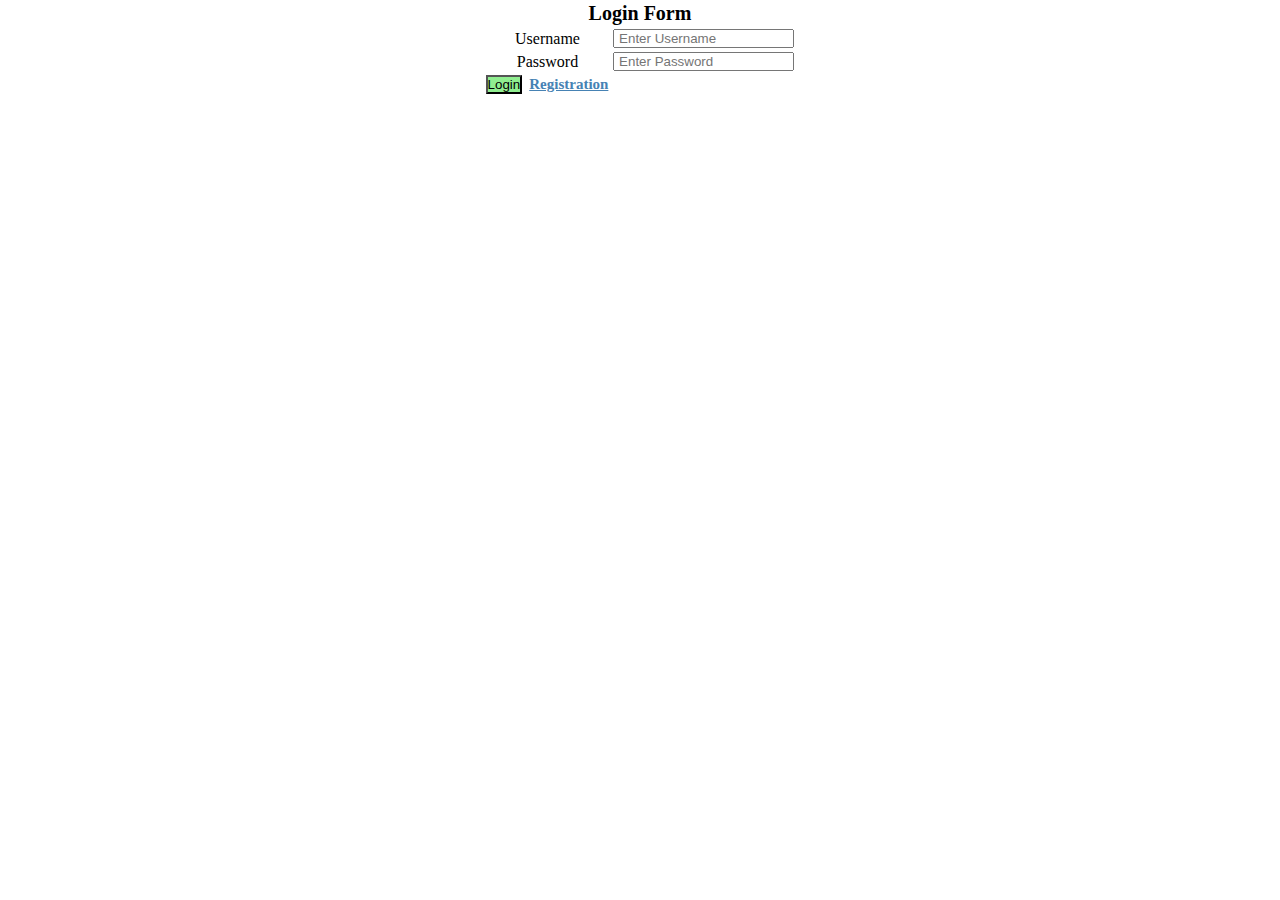
<file: index.html>
<!DOCTYPE html>
<html lang="en">

<head>
    <meta charset="UTF-8">
    <meta http-equiv="X-UA-Compatible" content="IE=edge">
    <meta name="viewport" content="width=device-width, initial-scale=1.0">
    <title>Document</title>
    <link rel="stylesheet" href="style2.css">
</head>

<body>

    <body bgcolor="white">
        <h1 style="font-size: 20px; text-align: center;"><b> Login Form</b></h1>
        <center>
            <form action="#">
                <table style="text-align: center;">
                    <tr>
                        <td>
                            <label style="text-align: center;">Username</label>
                        </td>
                        <td>
                            <input type="text" placeholder=" Enter Username">
                        </td>
                    </tr>

                    <tr>
                        <td>
                            <label style="text-align: center;">Password</label>
                        </td>
                        <td>
                            <input type="password" placeholder=" Enter Password">
                        </td>
                    </tr>
                    <tr>
                        <td>
                            <button type="Login" style="background-color: lightgreen;">Login</button>
                            <a style="font-size: 15px; color: steelblue;" href="assignment1.html"><b>Registration </b></a>
                        </td>
                    </tr>
                </table>


            </form>
        </center>


    </body>

</html>
</file>
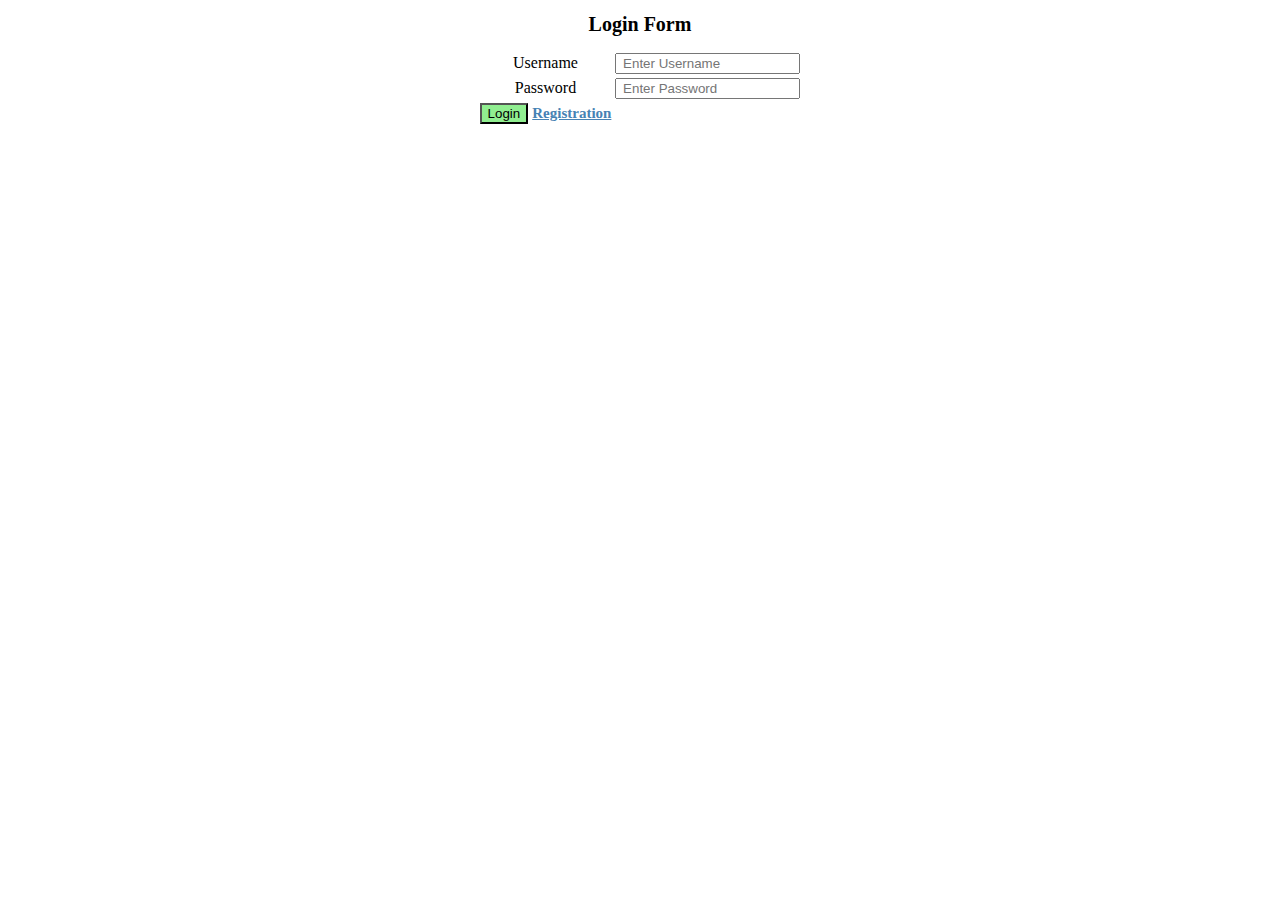
<file: assignment.html>
<!DOCTYPE html>
<html lang="en">

<head>
    <meta charset="UTF-8">
    <meta http-equiv="X-UA-Compatible" content="IE=edge">
    <meta name="viewport" content="width=device-width, initial-scale=1.0">
    <title>Document</title>
</head>

<body>

    <body bgcolor="white">
        <h1 style="font-size: 20px; text-align: center;"><b> Login Form</b></h1>
        <center>
            <form action="#">
                <table style="text-align: center;">
                    <tr>
                        <td>
                            <label style="text-align: center;">Username</label>
                        </td>
                        <td>
                            <input type="text" placeholder=" Enter Username">
                        </td>
                    </tr>

                    <tr>
                        <td>
                            <label style="text-align: center;">Password</label>
                        </td>
                        <td>
                            <input type="password" placeholder=" Enter Password">
                        </td>
                    </tr>
                    <tr>
                        <td>
                            <button type="Login" style="background-color: lightgreen;">Login</button>
                            <a style="font-size: 15px; color: steelblue;" href="assignment1.html"><b>Registration </b></a>
                        </td>
                    </tr>
                </table>


            </form>
        </center>


    </body>

</html>
</file>
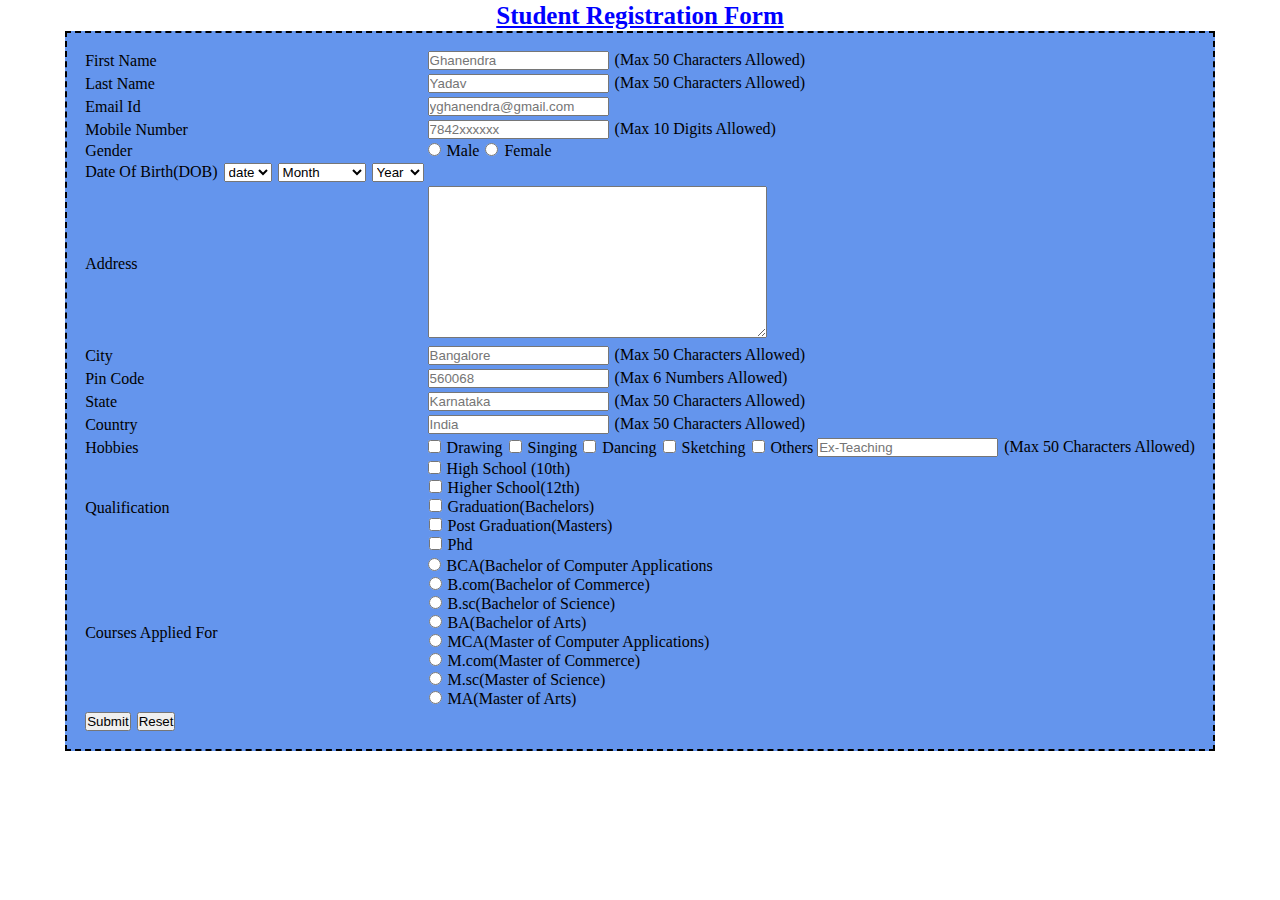
<file: assignment1.html>
<!DOCTYPE html>
<html lang="en">

<head>
    <meta charset="UTF-8">
    <meta http-equiv="X-UA-Compatible" content="IE=edge">
    <meta name="viewport" content="width=device-width, initial-scale=1.0">
    <title>Document</title>
    <link rel="stylesheet"href="style2.css">
</head>

<body>
    <h1 style="color: blue; font-size: 25px; text-align: center;"><u>Student Registration Form</u></h1>
    <center>
    <form action="#">
        <table id="table1">
            <tr>
                <td>
                    <label>First Name</label>
                </td>
                <td>
                    <input type="text" placeholder="Ghanendra">
                    <label>(Max 50 Characters Allowed)</label>

                </td>
            </tr>
            <tr>
                <td>
                    <label>Last Name</label>
                </td>
                <td>
                    <input type="password" placeholder="Yadav">
                    <label>(Max 50 Characters Allowed)</label>
                </td>

            </tr>
            <tr>
                <td>
                    <label>Email Id</label>
                </td>
                <td>
                    <input type="email" placeholder="yghanendra@gmail.com">
                </td>
            </tr>
            <tr>
                <td>
                    <label>Mobile Number</label>
                </td>
                <td>
                    <input type="text" placeholder="7842xxxxxx">
                    <label>(Max 10 Digits Allowed)</label>
                </td>

            </tr>
            <tr>
                <td>
                    <label>Gender</label>
                </td>
                <td>
                    <input type="radio" name="Gender" value="">
                    <label for="Gender">Male</label>
                    <input type="radio" name="Gender" value="">
                    <label for="Gender">Female</label>

                </td>
            </tr>
            <tr>
                <td>
                    <label>Date Of Birth(DOB)</label>
                    <select name="date" id="">
                        <option value="">date</option>
                      <option value="">1</option>
                      <option value="">2</option>
                      <option value="">3</option>
                      <option value="">4</option>
                      <option value="">5</option>
                      <option value="">6</option>
                      <option value="">7</option>
                      <option value="">8</option>
                      <option value="">9</option>
                      <option value="">10</option>
                      <option value="">11</option>
                      <option value="">12</option>
                      <option value="">13</option>
                      <option value="">14</option>
                      <option value="">15</option>
                      <option value="">16</option>
                      <option value="">17</option>
                      <option value="">18</option>
                      <option value="">19</option>
                      <option value="">20</option>
                      <option value="">21</option>
                      <option value="">22</option>
                      <option value="">23</option>
                      <option value="">24</option>
                      <option value="">25</option>
                      <option value="">26</option>
                      <option value="">27</option>
                      <option value="">28</option>
                      <option value="">29</option>
                      <option value="">30</option>
                      <option value="">31</option>

                      </select>


                    <select name="" id="">
                          <option value="">Month</option>
                          <option value="">January</option>
                          <option value="">Febraury</option>
                          <option value="">March</option>
                          <option value="">April</option>
                          <option value="">May</option>
                          <option value="">June</option>
                          <option value="">July</option>
                          <option value="">August</option>
                          <option value="">September</option>
                          <option value="">October</option>
                          <option value="">November</option>
                          <option value="">December</option>
                          
                      </select>


                    <select>
                          <option value="">Year</option>
                          <option value="">2015</option>
                          <option value="">2016</option>
                          <option value="">2017</option>
                          <option value="">2018</option>
                          <option value="">2019</option>
                          <option value="">2020</option>
                          <option value="">2021</option>
                          <option value="">2022</option>
                       </select>
                </td>
            </tr>
            <tr>
                <td>
                    <label>Address</label>
                </td>
                <td>
                    <textarea cols="40" rows="10" placeholder=""></textarea>
                </td>
            </tr>
            <tr>
                <td>
                    <label for="">City</label>

                </td>
                <td>
                    <input type="city" placeholder="Bangalore">
                    <label>(Max 50 Characters Allowed)</label>
                </td>

            </tr>
            <tr>
                <td>
                    <label for="">Pin Code</label>

                </td>
                <td>
                    <input type="city" placeholder="560068">
                    <label>(Max 6 Numbers Allowed)</label>
                </td>

            </tr>
            <tr>
                <td>
                    <label for="">State</label>

                </td>
                <td>
                    <input type="state" placeholder="Karnataka">
                    <label>(Max 50 Characters Allowed)</label>
                </td>

            </tr>
            <tr>
                <td>
                    <label for="">Country</label>

                </td>
                <td>
                    <input type="city" placeholder="India">
                    <label>(Max 50 Characters Allowed)</label>
                </td>

            </tr>
            <tr>
                <td>
                    <label>Hobbies</label>
                </td>

                <td>
                    <input type="checkbox" name="hobbies" value="">
                    <label for="hobbies">Drawing</label>
                    <input type="checkbox" name="hobbies" value="">
                    <label for="hobbies">Singing</label>
                    <input type="checkbox" name="hobbies" value="">
                    <label for="hobbies">Dancing</label>
                    <input type="checkbox" name="hobbies" value="">
                    <label for="hobbies">Sketching</label>
                    <input type="checkbox" name="hobbies" value="">
                    <label for="hobbies">Others</label>
                    <td>
                        <input type="" placeholder="Ex-Teaching">
                        <label>(Max 50 Characters Allowed)</label>
                    </td>
                </td>
            </tr>

            <tr>
                <td>
                    <label>Qualification</label>
                </td>

                <td>

                    <input type="checkbox" name="Qualification" value="">
                    <label for="hobbies">High School (10th)</label>
                    <div>
                        <input type="checkbox" name="Qualification" value="">
                        <label for="hobbies">Higher School(12th)</label>
                    </div>
                    <div>
                        <input type="checkbox" name="Qualification" value="">
                        <label for="hobbies">Graduation(Bachelors)</label>
                    </div>
                    <div>
                        <input type="checkbox" name="Qualification" value="">
                        <label for="hobbies">Post Graduation(Masters)</label>
                    </div>
                    <div>
                        <input type="checkbox" name="Qualification" value="">
                        <label for="hobbies">Phd</label>
                    </div>
                </td>
            </tr>

            <tr>
                <td>
                    <label>Courses Applied For</label>
                </td>

                <td>
                    <input type="radio" name="Courses applied" value="">
                    <label for=" Courses">BCA(Bachelor of Computer Applications</label>
                    <div>
                        <input type="radio" name="Courses applied" value="">
                        <label for=" Courses">B.com(Bachelor of Commerce)</label>
                    </div>
                    <div>
                        <input type="radio" name="Courses applied" value="">
                        <label for=" Courses">B.sc(Bachelor of Science)</label>
                    </div>
                    <div>
                        <input type="radio" name="Courses applied" value="">
                        <label for=" Courses">BA(Bachelor of Arts)</label>
                    </div>
                    <div>
                        <input type="radio" name="Courses applied" value="">
                        <label for=" Courses">MCA(Master of Computer Applications)</label>
                    </div>
                    <div>
                        <input type="radio" name="Courses applied" value="">
                        <label for=" Courses">M.com(Master of Commerce)</label>
                    </div>
                    <div>
                        <input type="radio" name="Courses applied" value="">
                        <label for=" Courses">M.sc(Master of Science)</label>
                    </div>
                    <div>
                        <input type="radio" name="Courses applied" value="">
                        <label for=" Courses">MA(Master of Arts)</label>
                    </div>
                </td>
            </tr>

            <tr>
                <td>

                    <button type="Submit">Submit</button>
                    <button type="reset">Reset</button>

                </td>
            </tr>

        </table>
    </form>
    </center>
</body>

</html>
</file>
<file: style2.css>
* {
    margin: 1px;
    padding: 0px;
}

#table1 {
    border: 2px dashed;
    border-radius: 0%;
    padding: 15px;
    margin: square;
    background-color: cornflowerblue;
}
</file>
